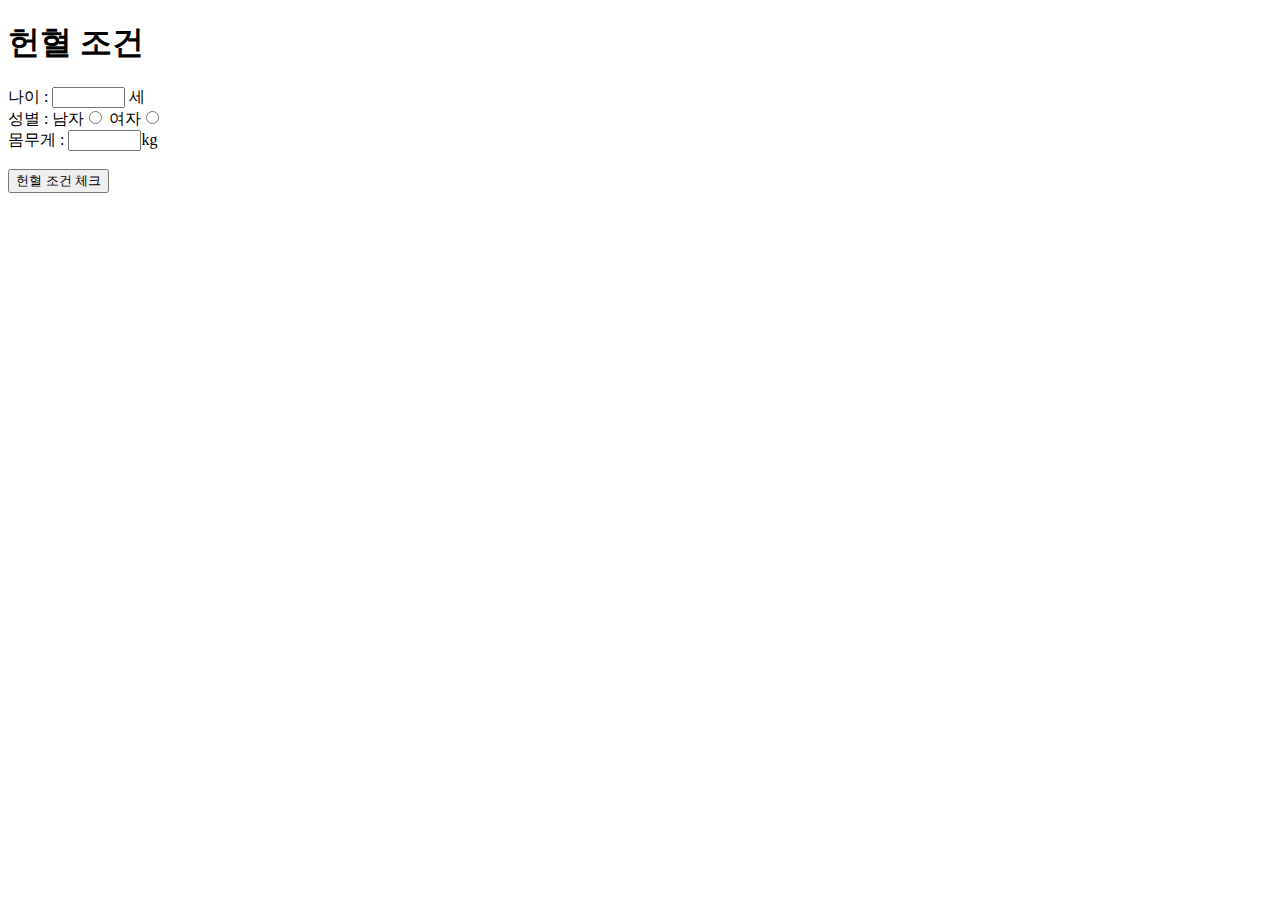
<file: WebClass/WebContent/html/condition.html>
<!DOCTYPE html>
<html>
  <head>
    <meta charset="utf-8">
    <title></title>
    <script>
    function checking() {
      var age = parseInt(document.getElementById('age').value);
      var kilo = parseInt(document.getElementById('kilo').value);
      if(age>=16 && age<=69){
        if (document.getElementById('male').checked && kilo>=50) {
        document.getElementById('result').innerHTML = "헌혈 가능합니다";
        }
        else if(document.getElementById('female').checked && kilo>=45){
          document.getElementById('result').innerHTML = "헌혈 가능합니다";
        }
        else{
          document.getElementById('result').innerHTML ="체중 미달";
        }
      }
      else {
        document.getElementById('result').innerHTML = "연령 부적합";
      }
    }
    </script>
  </head>
  <body>
    <h1>헌혈 조건</h1>
    나이 : <input type="text" name="" size="6" id="age"> 세<br>
    성별 : 남자<input type="radio" name="gender" id="male"> 여자<input type="radio" name="gender" id="female"><br>
    몸무게 : <input type="text" name="" id="kilo" size="6">kg<br>
    <br><input type="button" name="check" value="헌혈 조건 체크" onclick="checking();">
    <p id="result"></p>
  </body>
</html>
</file>
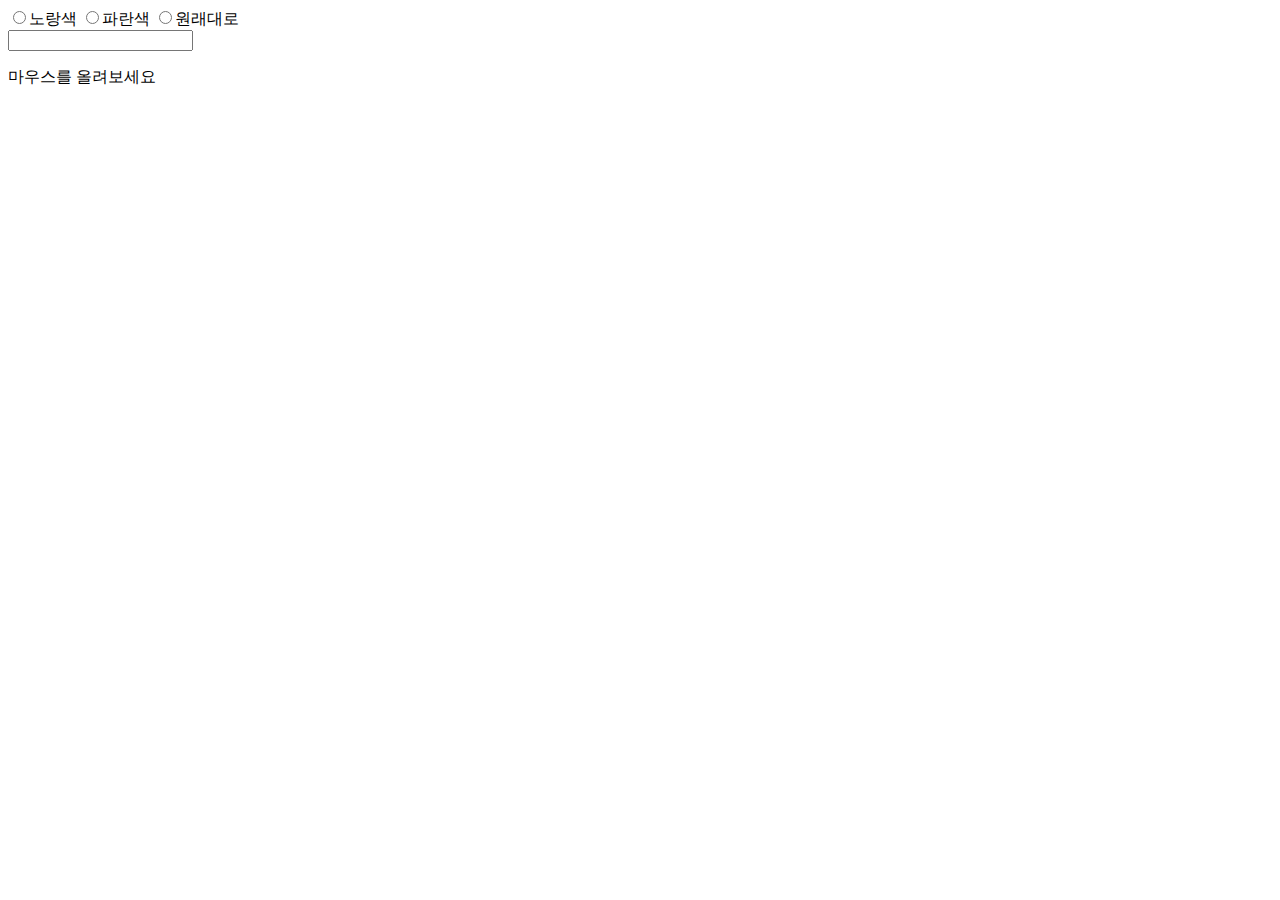
<file: WebClass/WebContent/html/event.html>
<!DOCTYPE html>
<html>
  <head>
    <meta charset="utf-8">
    <title></title>
    <style media="screen">
      .bgYellow{background-color: yellow;}
      .bgBlue{background-color: blue;}
      .bgWhite{background-color: white;}
      .border{border : 3px solid red}
    </style>
    <script>
      function changeColor(color) {
          var c = document.getElementById('container');
          // c.style.backgroundColor = color;
          c.setAttribute("class", color);
      }
      function toUpperCase(e) {
        // var word = document.getElementById('word');
        e.value.toUpperCase();
        e.value = e.value.toUpperCase();
      }
      function  border(e) {
        e.setAttribute("class", 'border');
      }
      function border2(e) {
        e.removeAttribute("class", 'border');
      }
    </script>
  </head>
  <body onload="alert('웹 페이지 로딩됨');">
    <div id="container">
    <input type="radio" name="color" value="" onclick="changeColor('bgYellow');">노랑색
    <input type="radio" name="color" value="" onclick="changeColor('bgBlue');">파란색
    <input type="radio" name="color" value="" onclick="changeColor('bgWhite');">원래대로
    <br>
    <input type="text" name="" id="word" onchange="toUpperCase(this);">
    <p id="mouse" onmouseover="border(this);" onmouseout="border2(this);">마우스를 올려보세요</p>
    </div>
  </body>
</html>
</file>
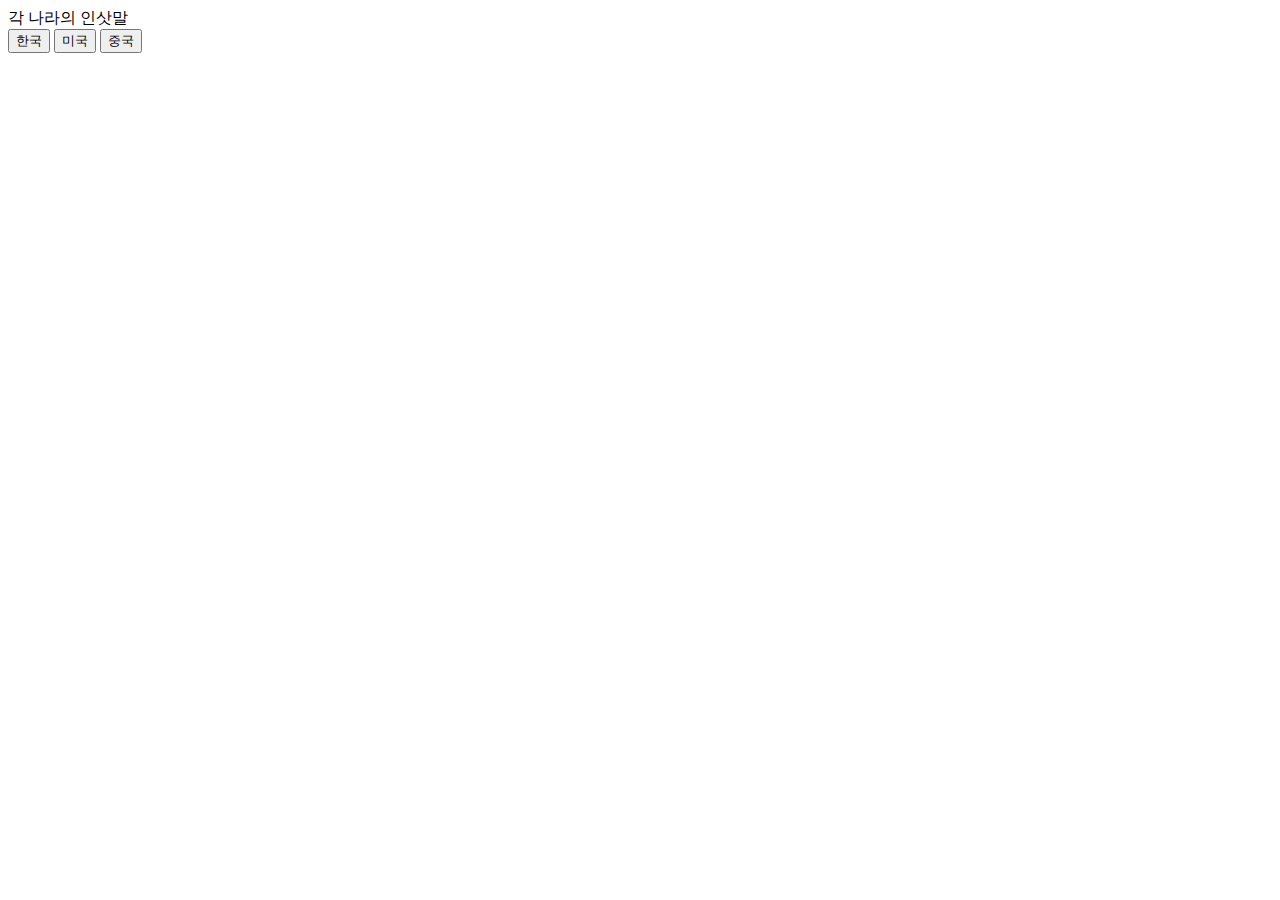
<file: WebClass/WebContent/html/greeting.html>
<!DOCTYPE html>
<html>
  <head>
    <meta charset="utf-8">
    <title></title>
  </head>
  <body>
    <div class="">
      각 나라의 인삿말
    </div>
  <button type="button" name="button" onclick="greeting('k');">한국</button>
  <button type="button" name="button" onclick="greeting('e');">미국</button>
  <button type="button" name="button" onclick="greeting('c');">중국</button>
  <p id="result"></p>
  </body>
<script>
  // function korean() {
  //   alert('안녕하세요!!');
  // }
  // function english() {
  //   alert('Hello!');
  // }
  // function chinese() {
  //   alert('니 하오!');
  // }
  function greeting(nation) {
    console.log('greeting 함수 시작');
    if(nation=='k'){
    document.getElementById("result").innerHTML="안녕하세요";
    }
    else if (nation=='e') {
      document.getElementById("result").innerHTML="Hello~";
    }
    else if (nation=='c') {
      document.getElementById("result").innerHTML="니하오~";
    }
    console.log('greeting 함수 끝');
  }
</script>
</html>
</file>
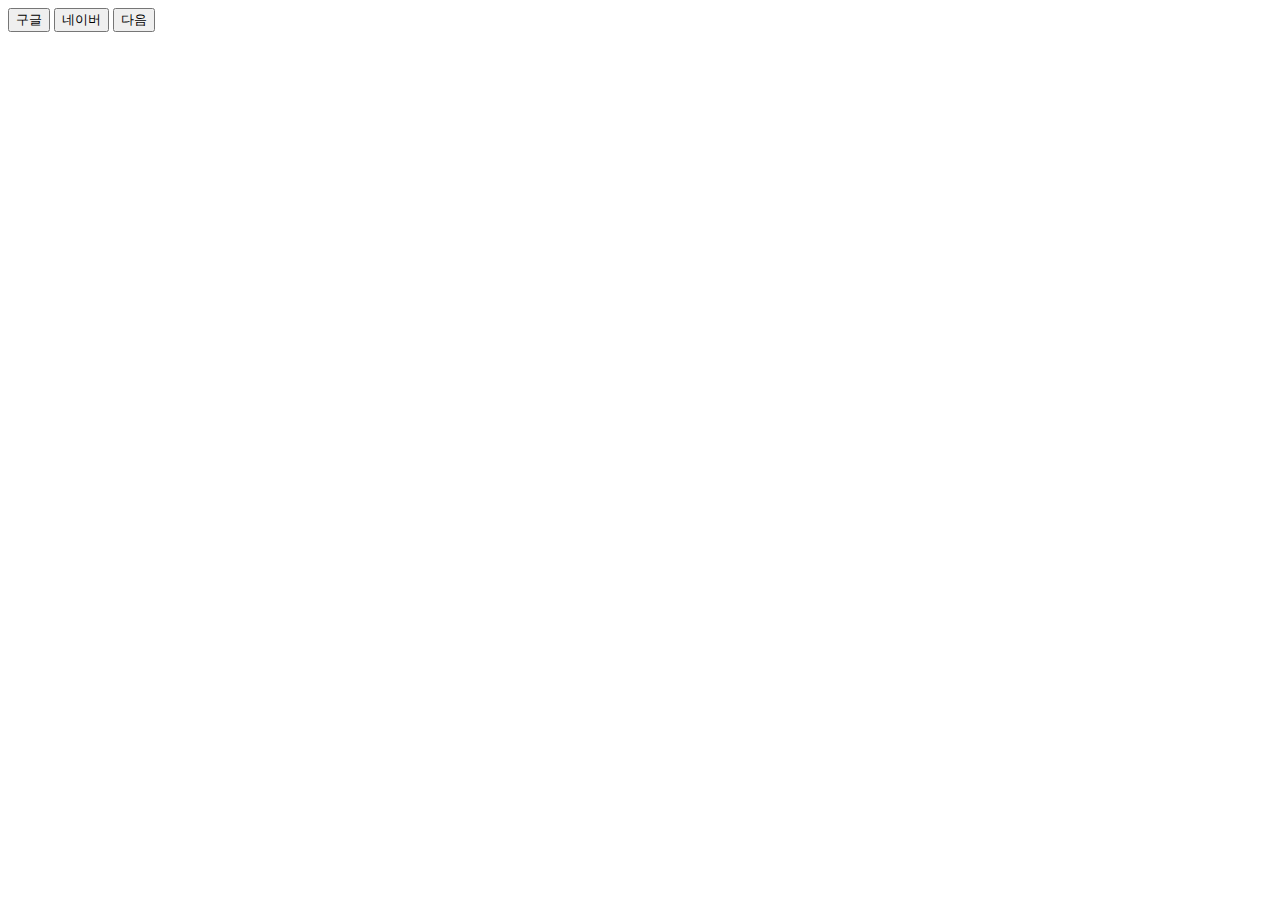
<file: WebClass/WebContent/html/location.html>
<!DOCTYPE html>
<html>
  <head>
    <meta charset="utf-8">
    <title></title>
    <script>
      function goPage(url) {
        location.href = url;
      }
    </script>
  </head>
  <body>
  <button type="button" name="button" onclick="goPage('http://www.google.com');">구글</button>
  <button type="button" name="button" onclick="goPage('http://www.naver.com');">네이버</button>
  <button type="button" name="button" onclick="window.open('http://www.daum.net', '_blank');">다음</button>
</body>
</html>
</file>
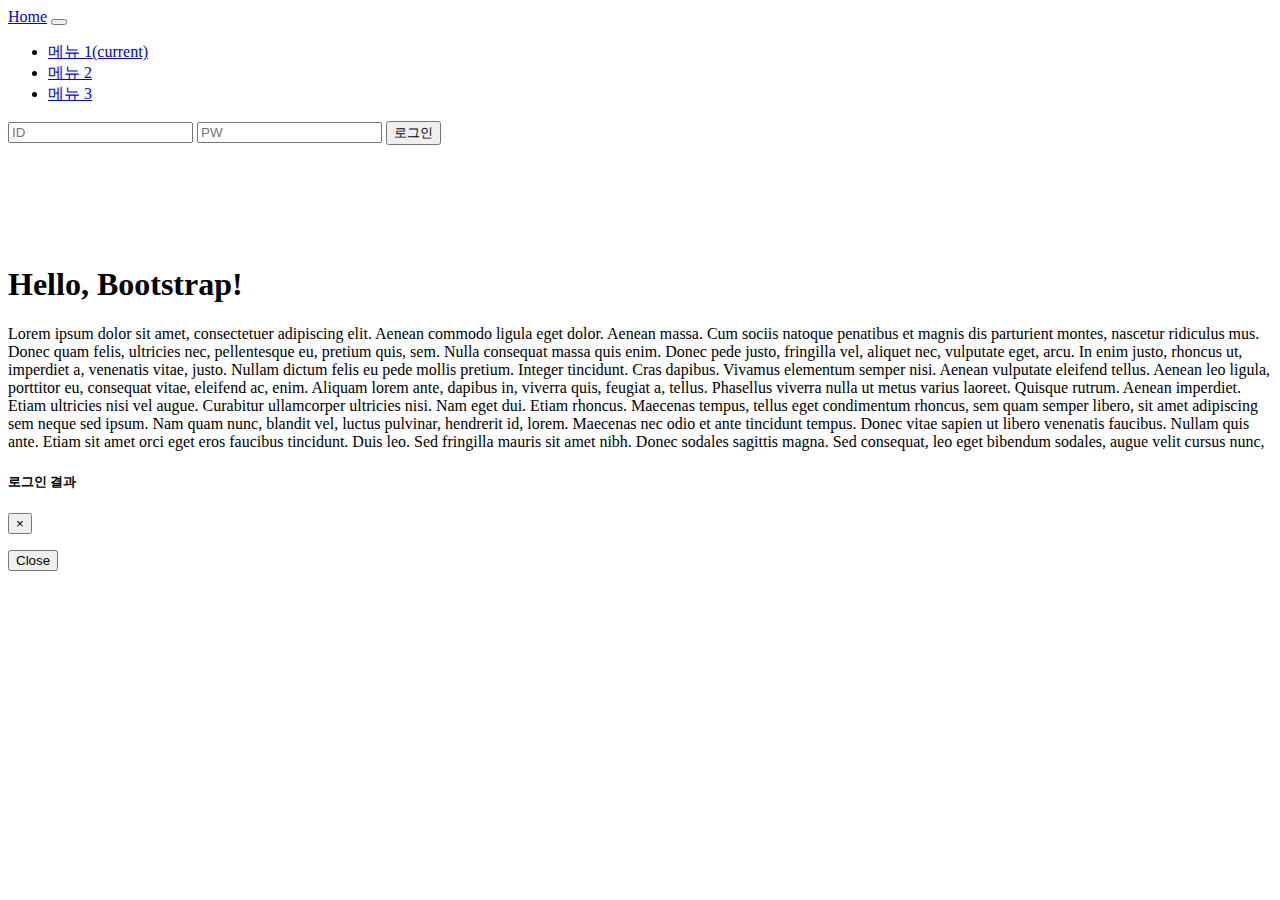
<file: WebClass/WebContent/html/menu.html>
<!DOCTYPE html>
<html lang="ko">
  <head>
    <!-- Required meta tags -->
    <meta charset="utf-8">
    <meta name="viewport" content="width=device-width, initial-scale=1, shrink-to-fit=no">

    <!-- Bootstrap CSS -->
    <link rel="stylesheet" href="https://maxcdn.bootstrapcdn.com/bootstrap/4.0.0-beta/css/bootstrap.min.css" integrity="sha384-/Y6pD6FV/Vv2HJnA6t+vslU6fwYXjCFtcEpHbNJ0lyAFsXTsjBbfaDjzALeQsN6M" crossorigin="anonymous">
    <title>부트스트랩 실습</title>
    <script>
      function menu_over(a) {
        a.setAttribute("Class", "nav-item active"); // <li class="nav-item active">
      }
      function menu_out(a) {
        a.removeAttribute("Class", "nav-item active"); //<li class = "nav-item">
      }
    </script>
  </head>
  <style media="screen">
    div.container{
      padding-top : 100px;
    }
  </style>
  <body>
    <!-- 메뉴바 -->
    <nav class="navbar navbar-expand-lg navbar-dark bg-dark">
  <a class="navbar-brand" href="#">Home</a>
  <button class="navbar-toggler" type="button" data-toggle="collapse" data-target="#navbarSupportedContent" aria-controls="navbarSupportedContent" aria-expanded="false" aria-label="Toggle navigation">
    <span class="navbar-toggler-icon"></span>
  </button>

  <div class="collapse navbar-collapse" id="navbarSupportedContent">
    <ul class="navbar-nav mr-auto">
      <li class="nav-item" onmouseover="menu_over(this);" onmouseout="menu_out(this);">
        <a class="nav-link" href="dom.html">메뉴 1<span class="sr-only">(current)</span></a>
      </li>
      <li class="nav-item" onmouseover="menu_over(this);" onmouseout="menu_out(this);">
        <a class="nav-link" href="profile.html">메뉴 2</a>
      </li>
      <li class="nav-item" onmouseover="menu_over(this);" onmouseout="menu_out(this);">
        <a class="nav-link" href="event.html">메뉴 3</a>
      </li>
    </ul>
    <form class="form-inline my-2 my-lg-0" id="loginform">
      <input class="form-control mr-sm-2" type="text" placeholder="ID" aria-label="ID" id="id" required>
      <input class="form-control mr-sm-2" type="password" placeholder="PW" aria-label="PW" id="pw" required>
      <input class="btn btn-outline-success my-2 my-sm-0" type="submit" value="로그인">
    </form>
  </div>
</nav>
<div class="container">
    <h1>Hello, Bootstrap!</h1>
    <p>
      Lorem ipsum dolor sit amet, consectetuer adipiscing elit. Aenean commodo ligula eget dolor. Aenean massa. Cum sociis natoque penatibus et magnis dis parturient montes, nascetur ridiculus mus. Donec quam felis, ultricies nec, pellentesque eu, pretium quis, sem. Nulla consequat massa quis enim. Donec pede justo, fringilla vel, aliquet nec, vulputate eget, arcu. In enim justo, rhoncus ut, imperdiet a, venenatis vitae, justo. Nullam dictum felis eu pede mollis pretium. Integer tincidunt. Cras dapibus. Vivamus elementum semper nisi. Aenean vulputate eleifend tellus. Aenean leo ligula, porttitor eu, consequat vitae, eleifend ac, enim. Aliquam lorem ante, dapibus in, viverra quis, feugiat a, tellus. Phasellus viverra nulla ut metus varius laoreet. Quisque rutrum. Aenean imperdiet. Etiam ultricies nisi vel augue. Curabitur ullamcorper ultricies nisi. Nam eget dui. Etiam rhoncus. Maecenas tempus, tellus eget condimentum rhoncus, sem quam semper libero, sit amet adipiscing sem neque sed ipsum. Nam quam nunc, blandit vel, luctus pulvinar, hendrerit id, lorem. Maecenas nec odio et ante tincidunt tempus. Donec vitae sapien ut libero venenatis faucibus. Nullam quis ante. Etiam sit amet orci eget eros faucibus tincidunt. Duis leo. Sed fringilla mauris sit amet nibh. Donec sodales sagittis magna. Sed consequat, leo eget bibendum sodales, augue velit cursus nunc,
    </p>
  </div>
  <div class="modal" id="myModal">
  <div class="modal-dialog" role="document">
    <div class="modal-content">
      <div class="modal-header">
        <h5 class="modal-title">로그인 결과</h5>
        <button type="button" class="close" data-dismiss="modal" aria-label="Close">
          <span aria-hidden="true">&times;</span>
        </button>
      </div>
      <div class="modal-body">
        <p></p>
      </div>
      <div class="modal-footer">
        <button type="button" class="btn btn-secondary" data-dismiss="modal">Close</button>
      </div>
    </div>
  </div>
</div>
    <!-- Optional JavaScript -->
    <!-- jQuery first, then Popper.js, then Bootstrap JS -->
    <script src="https://code.jquery.com/jquery-3.2.1.min.js"></script>
    <script src="https://cdnjs.cloudflare.com/ajax/libs/popper.js/1.11.0/umd/popper.min.js" integrity="sha384-b/U6ypiBEHpOf/4+1nzFpr53nxSS+GLCkfwBdFNTxtclqqenISfwAzpKaMNFNmj4" crossorigin="anonymous"></script>
    <script src="https://maxcdn.bootstrapcdn.com/bootstrap/4.0.0-beta/js/bootstrap.min.js" integrity="sha384-h0AbiXch4ZDo7tp9hKZ4TsHbi047NrKGLO3SEJAg45jXxnGIfYzk4Si90RDIqNm1" crossorigin="anonymous"></script>
    <script>
      $(document).ready(function() {
        $('#loginform').submit(function (event){
          //submit 자동 방지
          event.preventDefault();
            //id,pw값 가져오기
            console.log('start');
            var id = $('#id').val();
            var pw = $('#pw').val();
            console.log(id,pw);

            //서버로 POST 방식 전송(ajax)
            $.post("/WebClass/login",
             {"id": id, "pwd" : pw},
             function(data){
              //서버로부터 응답 받으면
              // alert(data.form.id + '님 로그인되었습니다.');
              var myModal = $('#myModal');
              myModal.modal();
              myModal.find('.modal-body').text(data.id + '님 로그인되었습니다.');
            });
        }); //''안에 해당하는 id값의 요소를 얻어옴
      });
      // $(function() {
      //
      // }) //간단하게 쓸 수 있다
    </script>
  </body>
</html>
</file>
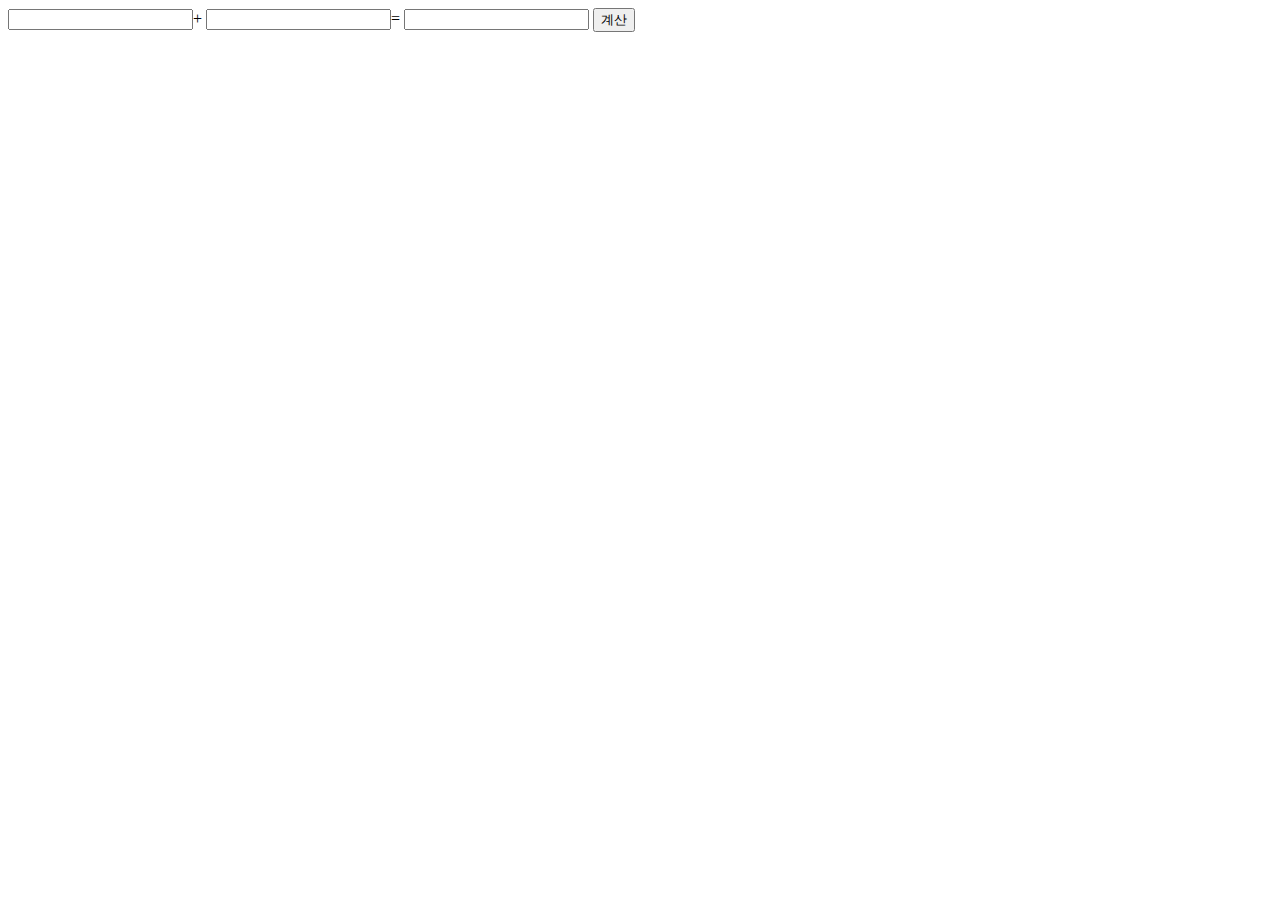
<file: WebClass/WebContent/html/operator.html>
<!DOCTYPE html>
<html>
  <head>
    <meta charset="utf-8">
    <title></title>
    <script>
      function cal() {
        var a=parseInt(document.getElementById('num1').value);
        var b=parseInt(document.getElementById('num2').value);
        document.getElementById('result').value = a+b;
      }
    </script>
  </head>
  <body>
    <input type="text" id="num1" value="">+
    <input type="text" id="num2" value="">=
    <input type="text" id="result" value="">
    <input type="button" name="" value="계산" onclick="cal();">
  </body>
</html>
</file>
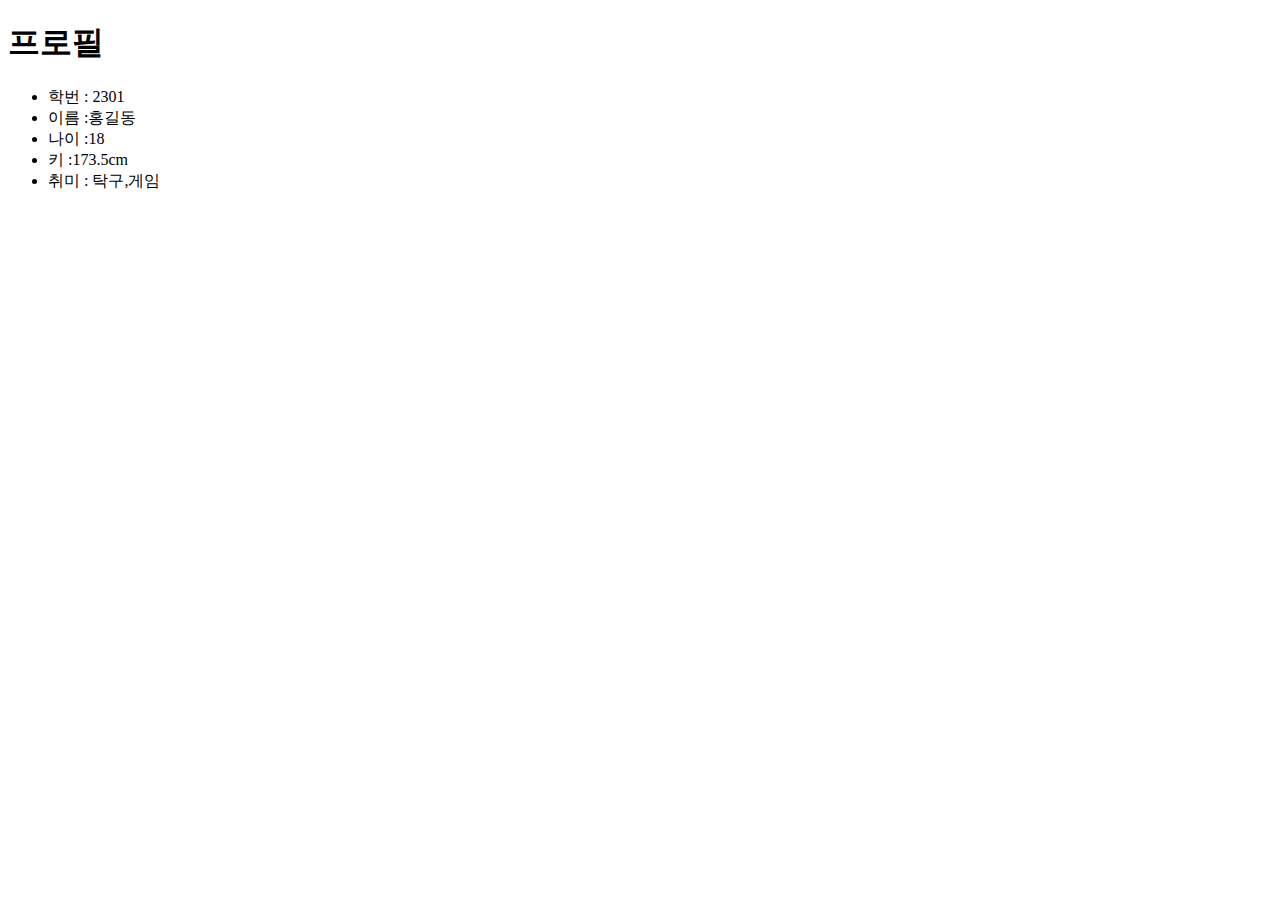
<file: WebClass/WebContent/html/profile.html>
<!DOCTYPE html>
<html>
  <head>
    <meta charset="utf-8">
    <title></title>
  </head>
  <body>
    <h1>프로필</h1>
    <div id="profile">

    </div>
    <script>
      var id=2301;
      var name="홍길동";
      var age=18;
      var height=173.5;
      var hobby = ["탁구", "게임"];

      console.log(typeof id);
      console.log(typeof age);
      console.log(typeof hobby);
      console.log(typeof 123);
      document.getElementById("profile").innerHTML=
      "<ul><li>학번 : "+id + "</li>" +
      "<li>이름 :" + name + "</li>" +
      "<li>나이 :" + age + "</li>" +
      "<li>키 :" + height + "cm</li>" +
      "<li>취미 : " + hobby + "</li></ul>";
    </script>
  </body>
</html>
</file>
